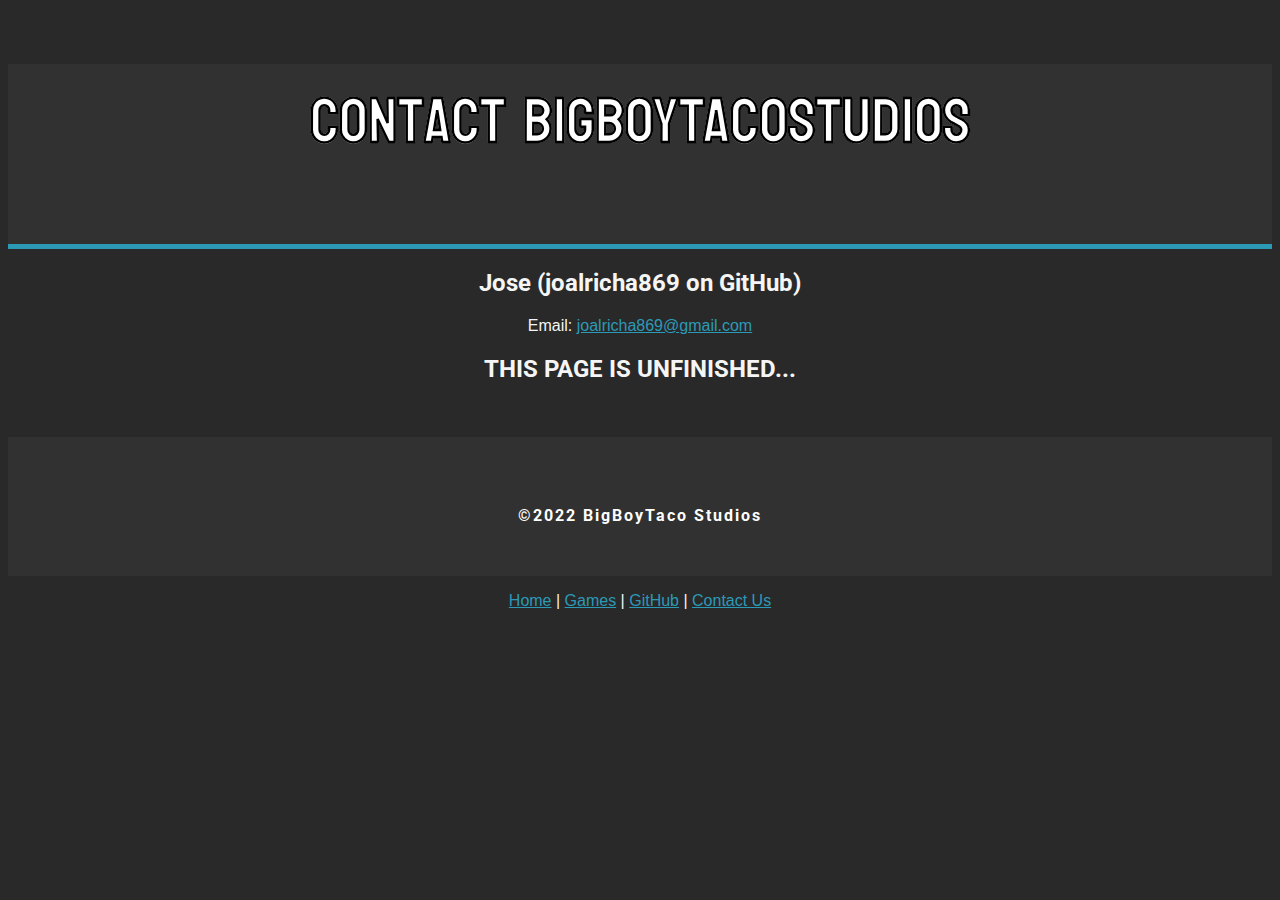
<file: contact.html>
<!DOCTYPE html>
<!--[if lt IE 7]>      <html class="no-js lt-ie9 lt-ie8 lt-ie7"> <![endif]-->
<!--[if IE 7]>         <html class="no-js lt-ie9 lt-ie8"> <![endif]-->
<!--[if IE 8]>         <html class="no-js lt-ie9"> <![endif]-->
<!--[if gt IE 8]>      <html class="no-js"> <!--<![endif]-->
<html>
    <head>
        <meta charset="utf-8">
        <meta http-equiv="X-UA-Compatible" content="IE=edge">
        <title>Contact BBTS!</title>
        <meta name="description" content="The contact page for BBTS">
        <meta name="viewport" content="width=device-width, initial-scale=1">
        <meta name="google" content="notranslate" />
        <meta http-equiv="Content-Language" content="en_US" />
        <link rel="stylesheet" href="css/games.css">
    </head>
    <body>
        <!--[if lt IE 7]>
            <p class="browsehappy">You are using an <strong>outdated</strong> browser. Please <a href="#">upgrade your browser</a> to improve your experience.</p>
        <![endif]-->
        <header class="top">
            <p>
                <b>
                    Contact BigBoyTacoStudios
                </b>
            </p>
        </header>
        <h2>Jose (joalricha869 on GitHub)</h2>
        <p>Email: <a href="mailto:joalricha869@gmail.com">joalricha869@gmail.com</a></p>
        <h2>THIS PAGE IS UNFINISHED...</h2>
        <footer>
            <p>
                <br>
                <div class="copyright">
                    <br>
                    <h1 class="copyright">&copy;2022 BigBoyTaco Studios</h1>
                </div>
            </p>
            <p><a href="index.html">Home</a> | <a href="games.html">Games</a> | <a href="https://github.com/BigBoyTacoStudios" target="_blank">GitHub</a> | <a href="contact.html">Contact Us</a></p>
        </footer>
    </body>
</html>
</file>
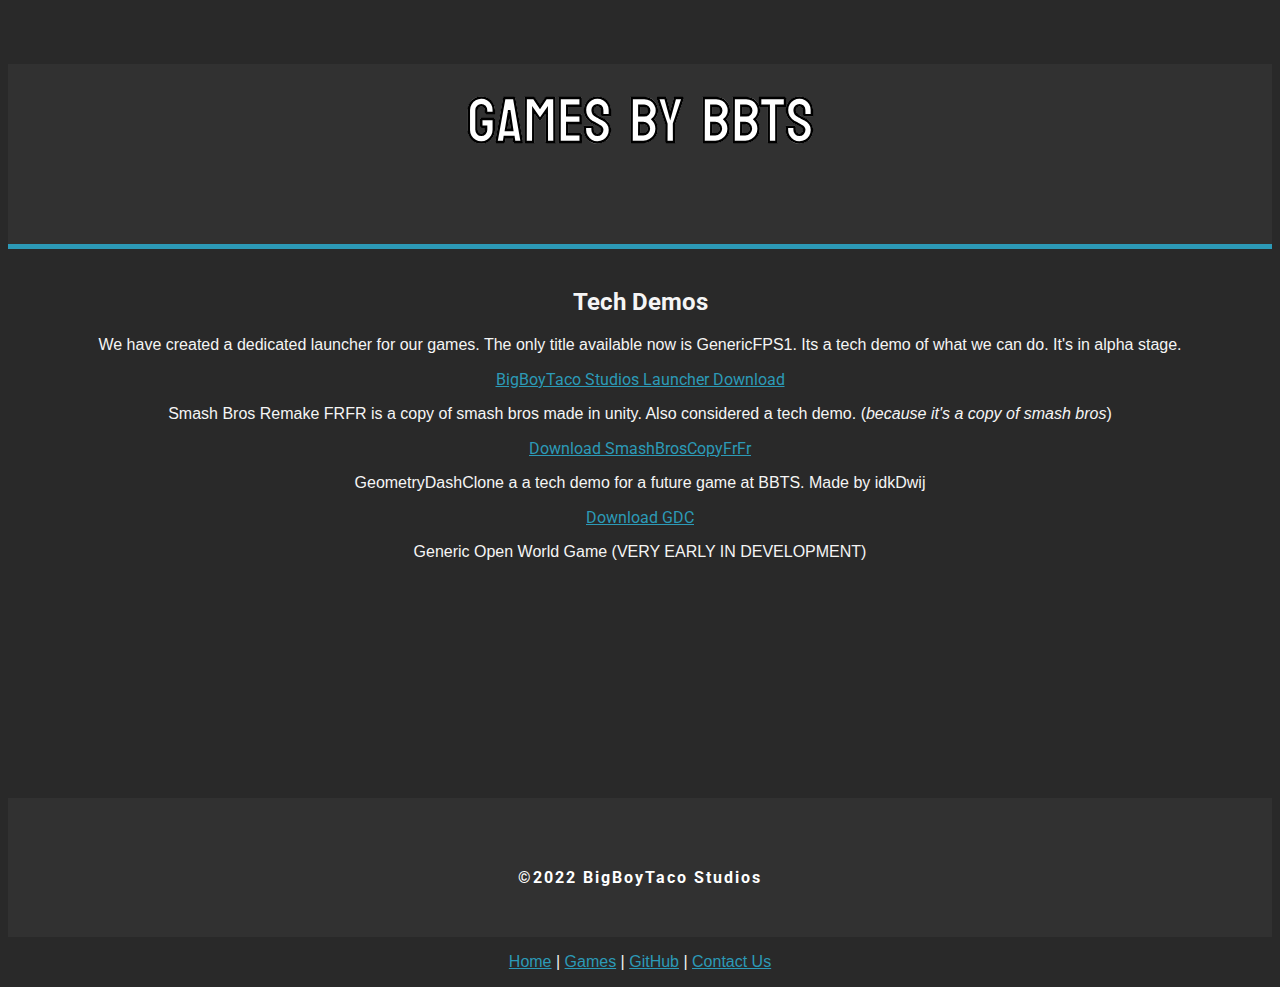
<file: games.html>
<!DOCTYPE html>
<html lang="en">
    <head>
        <meta charset="utf-8">
        <title>
            Games made By BBTS
        </title>
        <!--FOR CSS USE ../ BEFORE SPECIFYING CSS FILE IF IT'S ON ANOTHER FOLDER!-->
        <link href="css/games.css" rel="stylesheet" type="text/css">
    </head>
    <!--Made by BigBoyTaco. Enhancements made by joalricha869-->
    <body>
        <header class="top">
            <p>
                <b>
                    Games By BBTS
                </b>
            </p>
        </header>
        <br>
        <h2>Tech Demos</h2>
        <p>We have created a dedicated launcher for our games. The only title available now is GenericFPS1. Its a tech demo of what we can do. It's in alpha stage.</p>
        <a href="https://drive.google.com/file/d/1JTab-SW191y8sWE7Mq_GyaJSshsQnPwg/view" target="_blank">BigBoyTaco Studios Launcher Download</a>
        <br>
        <p>Smash Bros Remake FRFR is a copy of smash bros made in unity. Also considered a tech demo. (<em>because it's a copy of smash bros</em>)</p>
        <a href="https://github.com/BigBoyTacoStudios/SmashBrosCopyFrFr/releases/download/v0.0.1-alpha/SmashBrosCopy.zip" target="_blank">Download SmashBrosCopyFrFr</a>
        <br>
        <p>GeometryDashClone a a tech demo for a future game at BBTS. Made by idkDwij</p>
        <a href="https://drive.google.com/file/d/1PIuMepKZMw8MrsbNn5Wix-1CEHoJtDie/view?usp=sharing" target="_blank">Download GDC</a>
        <p>Generic Open World Game (VERY EARLY IN DEVELOPMENT)</p>
        <iframe frameborder="0" src="https://itch.io/embed/1561230" width="552" height="167"><a
                href="https://bigboytaco.itch.io/generic-open-world-game">Generic Open World Game by BigBoyTaco</a></iframe>
        <footer>
            <p>
                <br>
                <div class="copyright">
                    <br>
                    <h1 class="copyright">&copy;2022 BigBoyTaco Studios</h1>
                </div>
            </p>
            <p><a href="index.html">Home</a> | <a href="games.html">Games</a> | <a href="https://github.com/BigBoyTacoStudios" target="_blank">GitHub</a> | <a href="contact.html">Contact Us</a></p>
        </footer>
    </body>
</html>
</file>
<file: css/games.css>
@charset "UTF-8";
@import url('https://fonts.googleapis.com/css2?family=Koulen&display=swap');
@import url('https://fonts.googleapis.com/css2?family=Roboto&display=swap');
/* html */
html {
    scroll-behavior: smooth;
}
/* body */
body {
    font-family: "Roboto", source-sans-pro;
    font-style: normal;
    text-align: center;
    background-color: rgb(41, 41, 41);
    color: rgb(245, 245, 245);
}
div {
    text-align: center;
    margin: 0 auto;
}
.top {
    font-family: "Roboto", source-sans-pro;
    font-style: light;
    font-size: 4rem;
    text-align: center;
    border-bottom: 5px solid #2C9AB7;
    -webkit-text-stroke-width: 0.5px;
    -webkit-text-stroke-color: black;
    background-color: #313131;
    color: white;
}
/* link stuff */
a:link {
    color: #2C9AB7;
    background-color: transparent;
}
a:visited {
    color: rgba(212, 78, 51, 35);
    background-color: transparent;
}
a:hover {
    color: limegreen;
    transition: all 0.1s ease-in-out;
    background-color: transparent;
    text-decoration: underline;
}
b {
    font-family: 'Koulen', cursive;
    text-shadow: 
        0.05em 0 0 rgba(255,0,0,.75),
        0.05em 0 0 rgba(0,255,0,.75),
        0.05em 0 0 rgba(0,0,255,.75),
}
p {
    font-family: -apple-system, BlinkMacSystemFont, 'Segoe UI', Ubuntu, sans-serif;
}
h2 {
    font-family: 'Roboto', sans-serif;
}
.copyright {
    font-size: medium;
	background-color: #313131;
	color: #FFFFFF;
    letter-spacing: 2px;
	border-top-width: 2px;
    padding-top: 20px;
	padding-bottom: 20px;
}
.container {
	width: 90%;
	margin-left: auto;
	margin-right: auto;
	height: 1000px;
	background-color: #FFFFFF;
}
</file>
